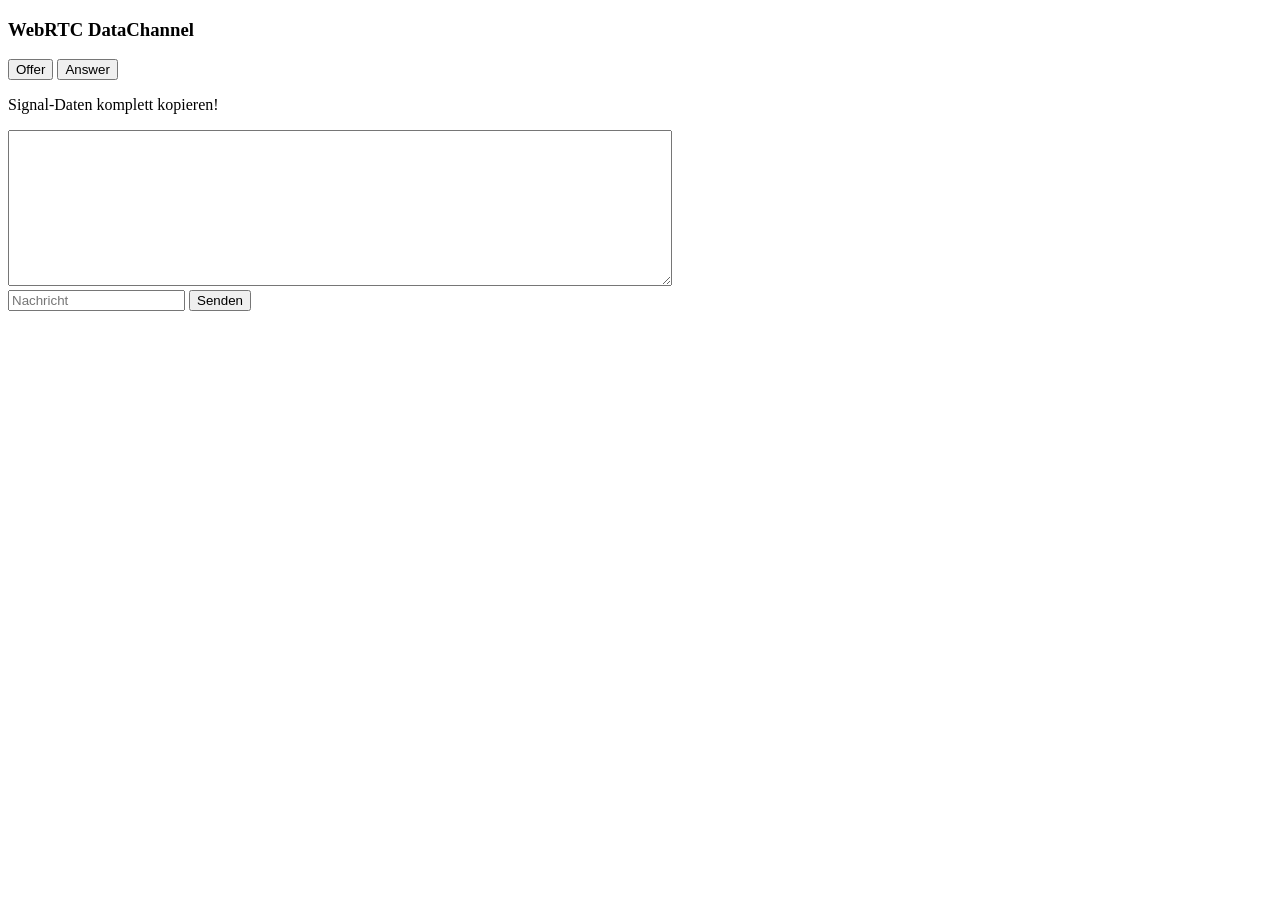
<file: webrtc-chat.html>
<!DOCTYPE html>
<html>
<head>
<meta charset="utf-8">
<title>WebRTC DataChannel Minimal FIX</title>
</head>
<body>

<h3>WebRTC DataChannel</h3>

<button onclick="createOffer()">Offer</button>
<button onclick="createAnswer()">Answer</button>

<p>Signal-Daten komplett kopieren!</p>

<textarea id="signal" rows="10" cols="80"></textarea><br>

<input id="msg" placeholder="Nachricht">
<button onclick="sendMsg()">Senden</button>

<pre id="log"></pre>

<script>
let pc = new RTCPeerConnection({
    iceServers: [{urls: "stun:stun.l.google.com:19302"}]
});

let channel;
let iceCandidates = [];

pc.onicecandidate = (event) => {
    if (event.candidate) {
        iceCandidates.push(event.candidate);
    } else {
        // ICE Gathering fertig -> alles in Textfeld schreiben
        document.getElementById("signal").value = JSON.stringify({
            sdp: pc.localDescription,
            candidates: iceCandidates
        });
        log("✅ ICE komplett gesammelt");
    }
};

pc.ondatachannel = (event) => {
    channel = event.channel;
    setupChannel();
};

function setupChannel() {
    channel.onopen = () => log("✅ Kanal offen");
    channel.onmessage = (e) => log("📩 " + e.data);
}

function log(msg) {
    document.getElementById("log").textContent += msg + "\n";
}

async function createOffer() {
    channel = pc.createDataChannel("chat");
    setupChannel();

    let offer = await pc.createOffer();
    await pc.setLocalDescription(offer);

    log("📤 Offer erstellt – warte auf ICE...");
}

async function createAnswer() {
    let data = JSON.parse(document.getElementById("signal").value);

    await pc.setRemoteDescription(data.sdp);

    // ICE vom Offer hinzufügen
    for (let c of data.candidates) {
        await pc.addIceCandidate(c);
    }

    let answer = await pc.createAnswer();
    await pc.setLocalDescription(answer);

    log("📤 Answer erstellt – warte auf ICE...");
}

document.getElementById("signal").addEventListener("change", async () => {
    try {
        let data = JSON.parse(document.getElementById("signal").value);

        if (!pc.remoteDescription) {
            await pc.setRemoteDescription(data.sdp);

            for (let c of data.candidates) {
                await pc.addIceCandidate(c);
            }

            log("✅ Remote + ICE gesetzt");
        }
    } catch (e) {}
});

function sendMsg() {
    if (channel && channel.readyState === "open") {
        channel.send(document.getElementById("msg").value);
        log("📤 Gesendet");
    } else {
        log("⚠️ Kanal nicht offen");
    }
}
</script>

</body>
</html>
</file>
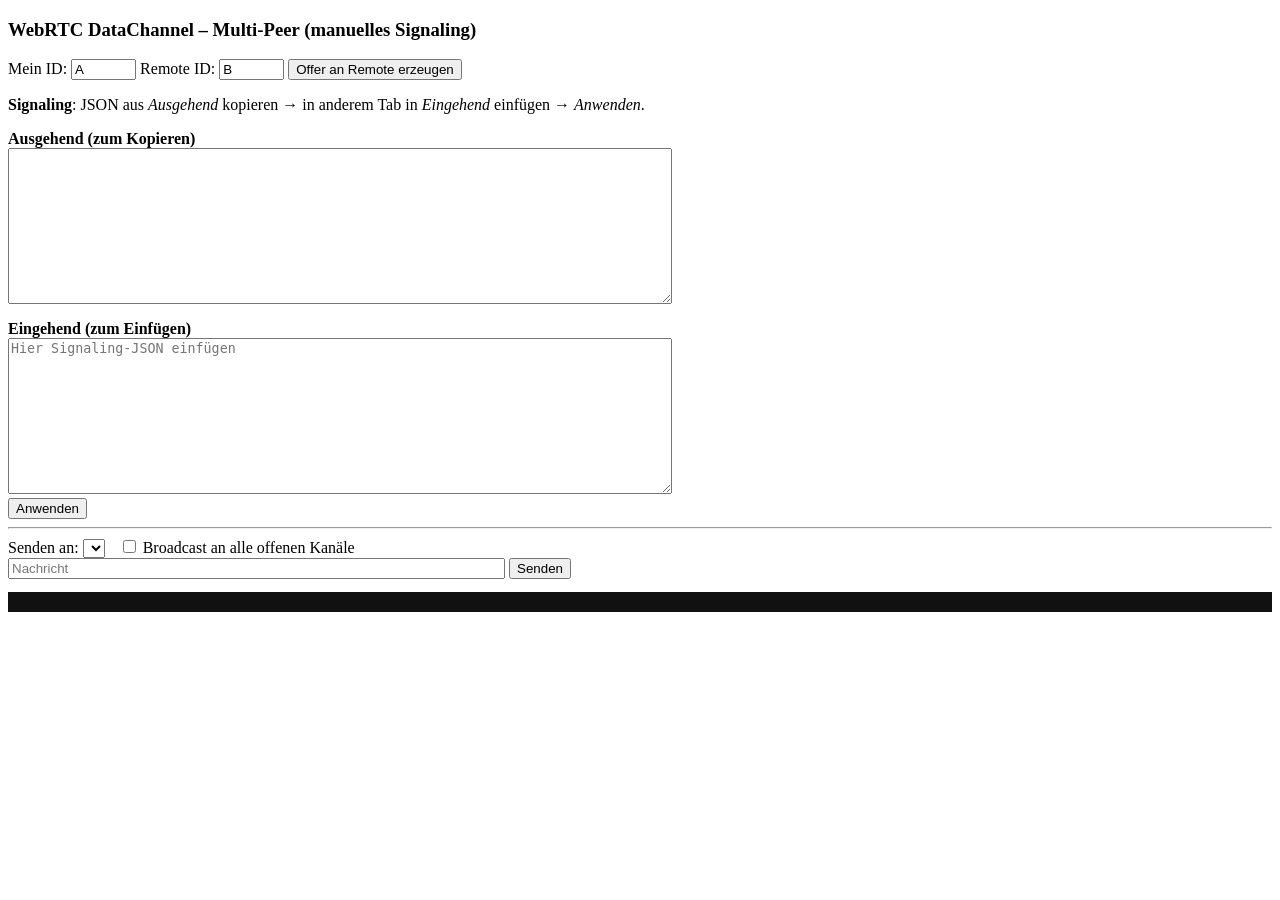
<file: webrtc-mc.html>
<!doctype html>
<html lang="de">
<meta charset="utf-8" />
<title>WebRTC DataChannel Multi-Peer (manual signaling)</title>

<h3>WebRTC DataChannel – Multi-Peer (manuelles Signaling)</h3>

<div>
  <label>Mein ID:
    <input id="myId" value="A" size="6">
  </label>
  <label>Remote ID:
    <input id="remoteId" value="B" size="6">
  </label>
  <button id="btnOffer">Offer an Remote erzeugen</button>
</div>

<p><b>Signaling</b>: JSON aus <i>Ausgehend</i> kopieren → in anderem Tab in <i>Eingehend</i> einfügen → <i>Anwenden</i>.</p>

<div style="display:flex; gap:12px; flex-wrap:wrap;">
  <div>
    <div><b>Ausgehend (zum Kopieren)</b></div>
    <textarea id="outbox" cols="80" rows="10" readonly></textarea>
  </div>
  <div>
    <div><b>Eingehend (zum Einfügen)</b></div>
    <textarea id="inbox" cols="80" rows="10" placeholder="Hier Signaling-JSON einfügen"></textarea><br>
    <button id="btnApply">Anwenden</button>
  </div>
</div>

<hr>

<div>
  <label>Senden an:
    <select id="peerSelect"></select>
  </label>
  <label style="margin-left:10px;">
    <input type="checkbox" id="broadcast"> Broadcast an alle offenen Kanäle
  </label>
</div>

<input id="msg" size="60" placeholder="Nachricht">
<button id="btnSend">Senden</button>

<pre id="log" style="background:#111;color:#eee;padding:10px;white-space:pre-wrap;"></pre>

<script type="module">
import { NetCode } from "./js/netcode.js";

const myNetcode = new NetCode({ debug: true });
myNetcode.setMyID(document.getElementById("myId").value.trim());
const reportError = (error) =>
  myNetcode.log(`⚠️ WebRTC-Fehler: ${error?.message || error}`);

document.getElementById("myId").addEventListener("change", (event) => {
  myNetcode.setMyID(event.target.value.trim());
});
document.getElementById("btnOffer").onclick = () =>
  myNetcode.makeOffer(document.getElementById("remoteId").value.trim()).catch(reportError);
document.getElementById("btnApply").onclick = () => myNetcode.applyIncoming().catch(reportError);
document.getElementById("btnSend").onclick = () => myNetcode.sendMessage();
</script>
</html>
</file>
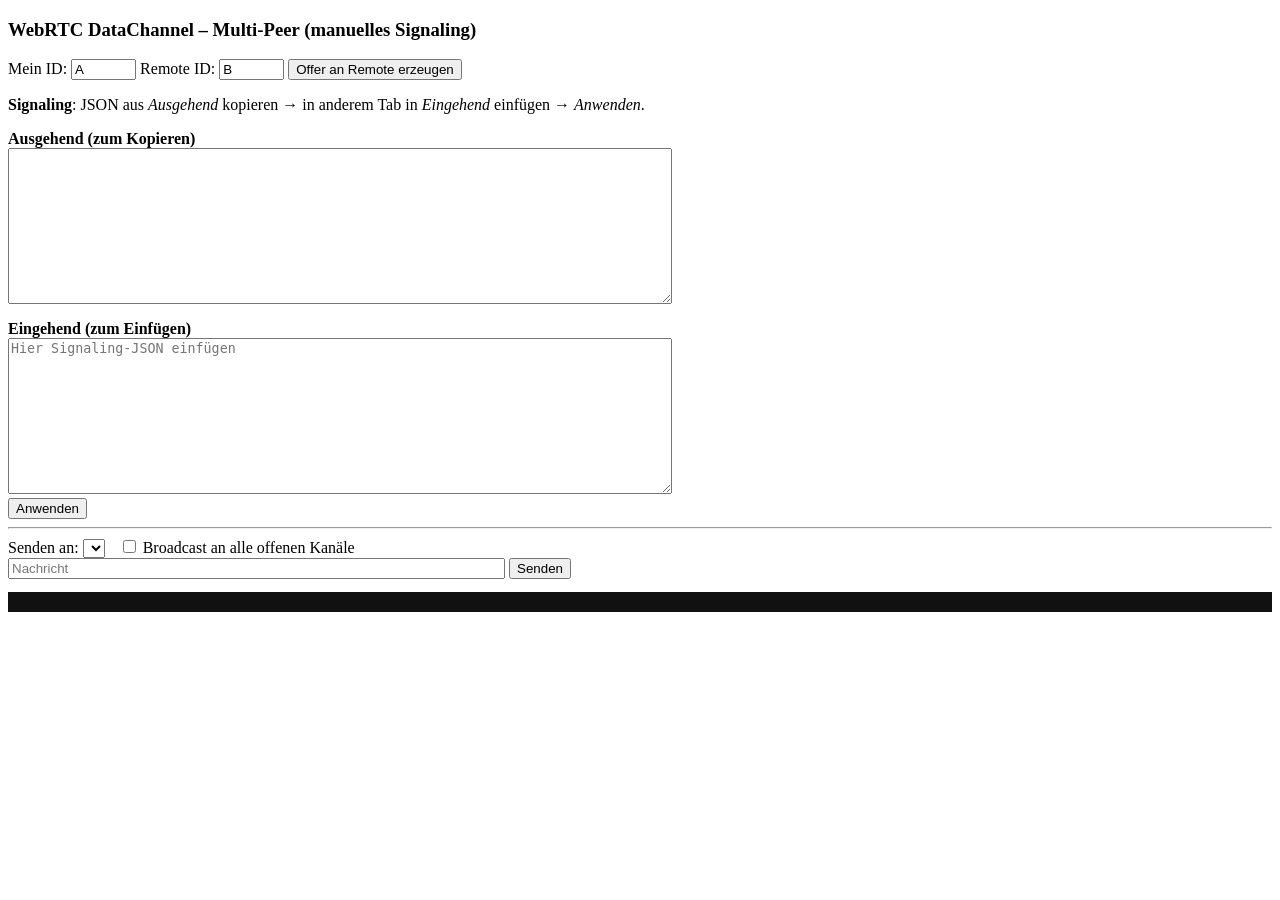
<file: webrtc-multichat.html>
<!doctype html>
<html lang="de">
<meta charset="utf-8" />
<title>WebRTC DataChannel Multi-Peer (manual signaling)</title>

<h3>WebRTC DataChannel – Multi-Peer (manuelles Signaling)</h3>

<div>
  <label>Mein ID:
    <input id="myId" value="A" size="6">
  </label>
  <label>Remote ID:
    <input id="remoteId" value="B" size="6">
  </label>
  <button id="btnOffer">Offer an Remote erzeugen</button>
</div>

<p><b>Signaling</b>: JSON aus <i>Ausgehend</i> kopieren → in anderem Tab in <i>Eingehend</i> einfügen → <i>Anwenden</i>.</p>

<div style="display:flex; gap:12px; flex-wrap:wrap;">
  <div>
    <div><b>Ausgehend (zum Kopieren)</b></div>
    <textarea id="outbox" cols="80" rows="10" readonly></textarea>
  </div>
  <div>
    <div><b>Eingehend (zum Einfügen)</b></div>
    <textarea id="inbox" cols="80" rows="10" placeholder="Hier Signaling-JSON einfügen"></textarea><br>
    <button id="btnApply">Anwenden</button>
  </div>
</div>

<hr>

<div>
  <label>Senden an:
    <select id="peerSelect"></select>
  </label>
  <label style="margin-left:10px;">
    <input type="checkbox" id="broadcast"> Broadcast an alle offenen Kanäle
  </label>
</div>

<input id="msg" size="60" placeholder="Nachricht">
<button id="btnSend">Senden</button>

<pre id="log" style="background:#111;color:#eee;padding:10px;white-space:pre-wrap;"></pre>

<script>
/**
 * Multi-Peer Prinzip:
 * - Map<peerId, { pc, dc, localCandidates, iceDonePromise }>
 * - pro Peer ein RTCPeerConnection + DataChannel
 *
 * WebRTC Basics: DataChannel via createDataChannel() und ondatachannel Event. [4](https://webrtc.org/getting-started/data-channels)
 * Signaling + ICE Candidate Austausch ist extern. [3](https://webrtc.org/getting-started/peer-connections)
 */

const config = {
  iceServers: [{ urls: "stun:stun.l.google.com:19302" }]
};

const peers = new Map(); // peerId -> peerState

const $ = (id) => document.getElementById(id);
const logEl = $("log");
function log(line) { logEl.textContent += line + "\n"; }
function myId() { return $("myId").value.trim(); }
function remoteId() { return $("remoteId").value.trim(); }

function ensurePeerOption(peerId) {
  const sel = $("peerSelect");
  if ([...sel.options].some(o => o.value === peerId)) return;
  const opt = document.createElement("option");
  opt.value = peerId;
  opt.textContent = peerId;
  sel.appendChild(opt);
  if (!sel.value) sel.value = peerId;
}

function wireDataChannel(peerId, dc) {
  dc.onopen = () => {
    log(`✅ [${peerId}] DataChannel offen`);
    ensurePeerOption(peerId);
  };
  dc.onclose = () => log(`⛔ [${peerId}] DataChannel geschlossen`);
  dc.onerror = (e) => log(`⚠️ [${peerId}] DataChannel Fehler: ${e?.message || e}`);
  dc.onmessage = (e) => log(`📩 [${peerId}] ${e.data}`);
}

function createPeer(peerId, initiator) {
  const pc = new RTCPeerConnection(config);
  const state = {
    pc,
    dc: null,
    localCandidates: [],
    iceDone: null,
    _iceDoneResolve: null,
    initiator
  };

  // Promise, die "ICE complete" signalisiert (für Non-Trickle-JSON Paket)
  state.iceDone = new Promise(res => state._iceDoneResolve = res);

  pc.onicecandidate = (ev) => {
    if (ev.candidate) state.localCandidates.push(ev.candidate);
    // Wenn candidate == null, ist Gathering fertig (Non-trickle Paket).
    if (!ev.candidate) state._iceDoneResolve();
  };

  pc.oniceconnectionstatechange = () =>
    log(`ℹ️ [${peerId}] iceConnectionState=${pc.iceConnectionState}`);

  pc.onconnectionstatechange = () =>
    log(`ℹ️ [${peerId}] connectionState=${pc.connectionState}`);

  pc.ondatachannel = (ev) => {
    state.dc = ev.channel;
    wireDataChannel(peerId, state.dc);
  };

  if (initiator) {
    // Initiator erstellt den DataChannel; Gegenstelle bekommt ihn per ondatachannel. [4](https://webrtc.org/getting-started/data-channels)
    state.dc = pc.createDataChannel("chat");
    wireDataChannel(peerId, state.dc);
  }

  peers.set(peerId, state);
  ensurePeerOption(peerId);
  return state;
}

async function buildSignalEnvelope(toPeerId, type, pcState) {
  // Warten bis ICE Gathering fertig, dann SDP + alle Kandidaten in ein JSON.
  await pcState.iceDone;
  return {
    from: myId(),
    to: toPeerId,
    type, // "offer" | "answer"
    sdp: pcState.pc.localDescription,
    candidates: pcState.localCandidates
  };
}

function setOutbox(obj) {
  $("outbox").value = JSON.stringify(obj, null, 2);
}

async function makeOffer(toPeerId) {
  if (!toPeerId) return log("⚠️ Remote ID fehlt");
  if (peers.has(toPeerId)) log(`ℹ️ [${toPeerId}] existiert bereits, erstelle neue Offer dennoch (Renegotiation).`);

  const st = peers.get(toPeerId) || createPeer(toPeerId, true);

  const offer = await st.pc.createOffer();
  await st.pc.setLocalDescription(offer);

  log(`📤 [${toPeerId}] Offer erstellt – warte auf ICE…`);
  const env = await buildSignalEnvelope(toPeerId, "offer", st);
  setOutbox(env);
  log(`✅ [${toPeerId}] Offer+ICE in Outbox (kopieren)`);
}

async function applyIncoming() {
  let msg;
  try {
    msg = JSON.parse($("inbox").value);
  } catch {
    return log("⚠️ Eingehendes JSON ist ungültig.");
  }

  if (msg.to && msg.to !== myId()) {
    return log(`⚠️ Nachricht ist an "${msg.to}" adressiert, ich bin "${myId()}". Ignoriere.`);
  }
  if (!msg.from || !msg.type || !msg.sdp) {
    return log("⚠️ Nachricht fehlt from/type/sdp.");
  }

  const fromPeerId = msg.from;
  let st = peers.get(fromPeerId);

  // Wenn ich ein Offer empfange, bin ich NICHT Initiator für diesen Peer.
  if (!st) st = createPeer(fromPeerId, false);

  // Remote Description setzen (Offer/Answer)
  await st.pc.setRemoteDescription(msg.sdp);

  // ICE Candidates hinzufügen (Batch aus Envelope)
  if (Array.isArray(msg.candidates)) {
    for (const c of msg.candidates) {
      try { await st.pc.addIceCandidate(c); }
      catch (e) { log(`⚠️ [${fromPeerId}] addIceCandidate Fehler: ${e?.message || e}`); }
    }
  }

  log(`✅ [${fromPeerId}] Remote SDP + ICE angewendet (type=${msg.type})`);

  // Wenn wir ein Offer erhalten haben, müssen wir antworten:
  if (msg.type === "offer") {
    const answer = await st.pc.createAnswer();
    await st.pc.setLocalDescription(answer);

    log(`📤 [${fromPeerId}] Answer erstellt – warte auf ICE…`);
    const env = await buildSignalEnvelope(fromPeerId, "answer", st);
    setOutbox(env);
    log(`✅ [${fromPeerId}] Answer+ICE in Outbox (zurückkopieren)`);
  }
}

function sendMessage() {
  const text = $("msg").value;
  if (!text) return;

  const isBroadcast = $("broadcast").checked;
  if (isBroadcast) {
    let sent = 0;
    for (const [peerId, st] of peers.entries()) {
      if (st.dc && st.dc.readyState === "open") {
        st.dc.send(text);
        sent++;
      }
    }
    log(`📤 Broadcast gesendet an ${sent} Peer(s): ${text}`);
    return;
  }

  const target = $("peerSelect").value;
  const st = peers.get(target);
  if (!st?.dc || st.dc.readyState !== "open") {
    return log(`⚠️ [${target}] Kanal nicht offen.`);
  }
  st.dc.send(text);
  log(`📤 [${target}] Gesendet: ${text}`);
}

// UI wiring
$("btnOffer").onclick = () => makeOffer(remoteId());
$("btnApply").onclick = () => applyIncoming();
$("btnSend").onclick = () => sendMessage();
</script>
</html>
</file>
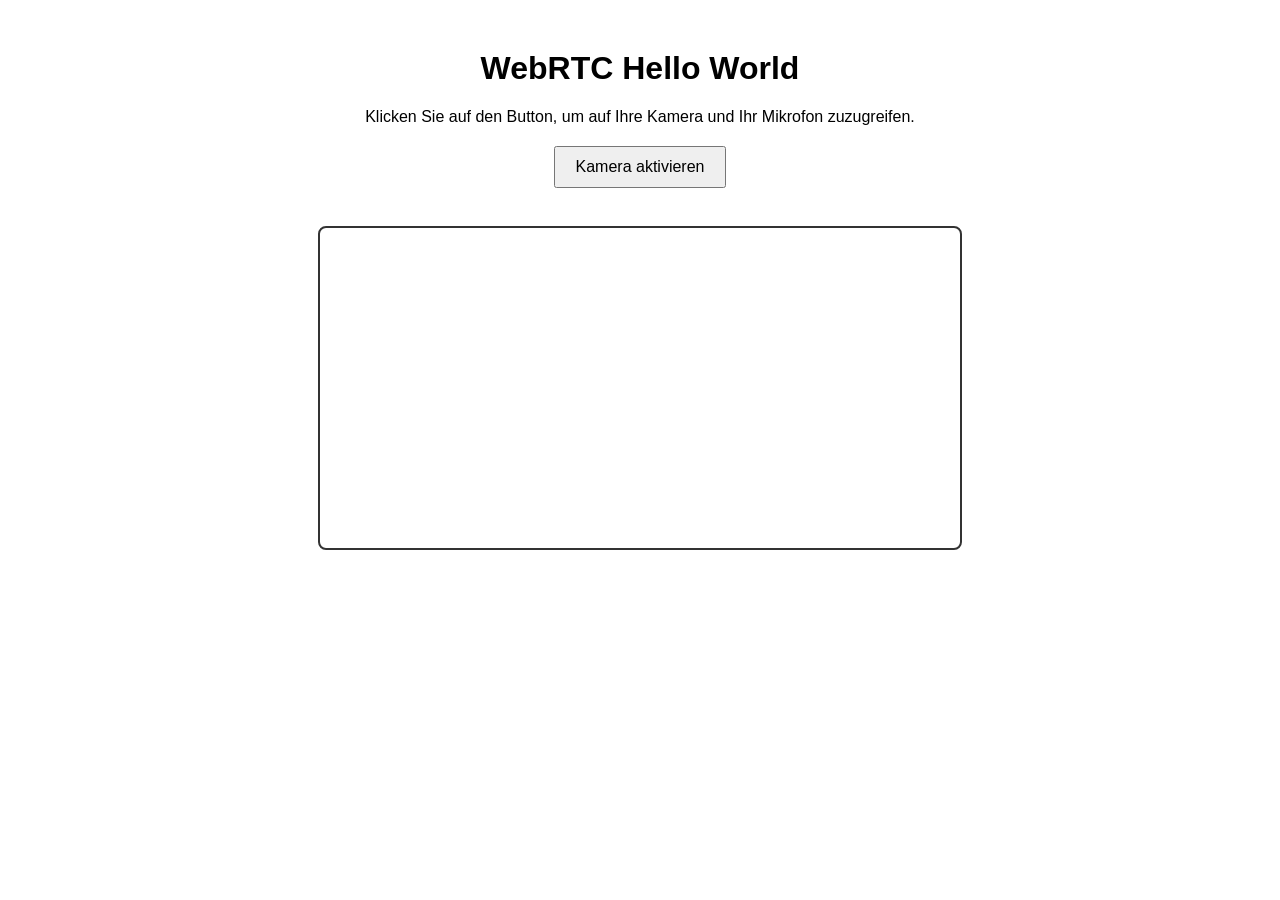
<file: webrtc.html>
<!DOCTYPE html>
<html lang="de">
<head>
    <meta charset="UTF-8">
    <title>WebRTC Hello World</title>
    <style>
        body { font-family: sans-serif; text-align: center; margin-top: 50px; }
        video { border: 2px solid #333; border-radius: 8px; width: 640px; max-width: 100%; }
        button { padding: 10px 20px; font-size: 16px; cursor: pointer; display: block; margin: 20px auto; }
    </style>
</head>
<body>

    <h1>WebRTC Hello World</h1>
    <p>Klicken Sie auf den Button, um auf Ihre Kamera und Ihr Mikrofon zuzugreifen.</p>
    
    <button id="startBtn">Kamera aktivieren</button>
    <br>
    <video id="localVideo" autoplay playsinline muted></video>

    <script>
        const startBtn = document.getElementById('startBtn');
        const localVideo = document.getElementById('localVideo');

        startBtn.addEventListener('click', async () => {
            try {
                // Stream von Kamera und Mikrofon anfordern
                const stream = await navigator.mediaDevices.getUserMedia({ 
                    video: true, 
                    audio: true 
                });
                
                // Den Stream dem Video-Element zuweisen
                localVideo.srcObject = stream;
                startBtn.disabled = true;
                startBtn.textContent = 'Kamera ist aktiv';
                
            } catch (error) {
                console.error('Fehler beim Zugriff auf die Medien:', error);
                alert('Kamera konnte nicht gestattet oder gefunden werden.');
            }
        });
    </script>

</body>
</html>
</file>
